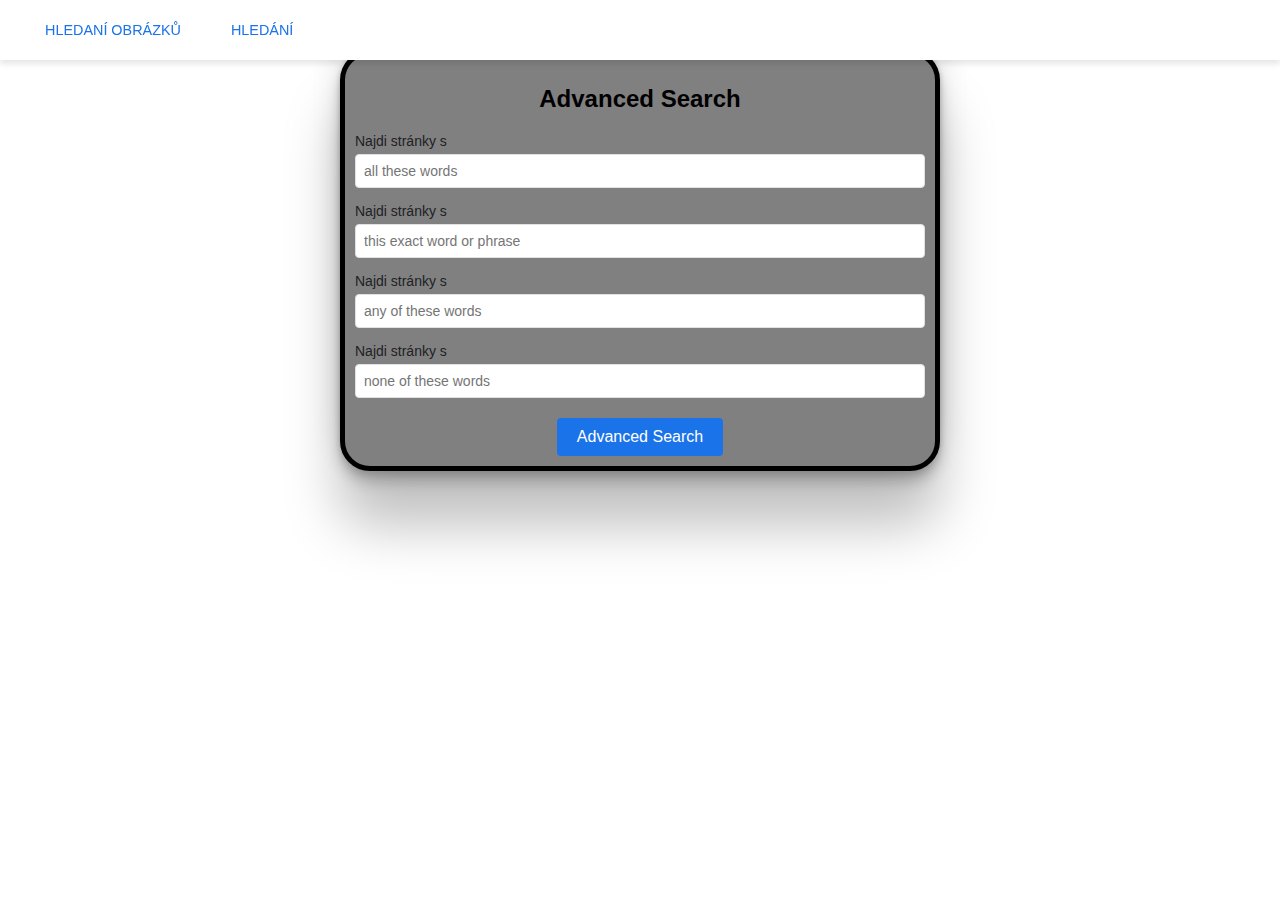
<file: adv.html>
<!DOCTYPE html>
<html lang="cs">
<head>
    <meta charset="UTF-8">
    <meta name="viewport" content="width=device-width, initial-scale=1.0">
    <title>Google Advanced Search</title>
    <link rel="stylesheet" href="styly.css">
</head>
<body>
    <nav id="navbar">
        <ul><li><a href="img.html"><i class="fa-solid fa-house"></i>Hledaní obrázků</a></li>
            <li><a href="index.html"><i class="fa-solid fa-table"></i>hledání</a></li>
        </ul>
    </nav>
    <div class="advanced-search-container">
        <h2>Advanced Search</h2>
        <form method="get" action="https://www.google.com/search">
            <label >Najdi stránky s <input type="text" name="as_q" placeholder="all these words" class="advanced-input"></label>
            <label >Najdi stránky s <input type="text" name="as_epq" placeholder="this exact word or phrase" class="advanced-input"></label>
            <label >Najdi stránky s <input type="text" name="as_oq" placeholder="any of these words" class="advanced-input"></label>
            <label >Najdi stránky s <input type="text" name="as_eq" placeholder="none of these words" class="advanced-input"></label>
            <button type="submit" class="advanced-button">Advanced Search</button>
        </form>
    </div>
</body>
</html>
</file>
<file: styly.css>
* {
    box-sizing: border-box;
}
body {
    font-family: Arial, sans-serif;
    text-align: center;
    margin: 0;
    padding: 0;
}

.top-links {
    text-align: right;
    padding: 10px;
    margin: 0 20px;
}

.top-links a {
    text-decoration: none;
    color: #1a73e8;
    margin-left: 10px;
}

.search-container, .advanced-search-container {
    border: 5px black solid;
    background-color: gray;
    color: black;
    max-width: 600px;
    margin: 100px auto;
    padding: 10px;
    border-radius: 30px;
    box-shadow: rgba(0, 0, 0, 0.25) 0px 54px 55px, rgba(0, 0, 0, 0.12) 0px -12px 30px, rgba(0, 0, 0, 0.12) 0px 4px 6px, rgba(0, 0, 0, 0.17) 0px 12px 13px, rgba(0, 0, 0, 0.09) 0px -3px 5px;
}


.logo {
    margin-bottom: 20px;
}

.search-bar, .advanced-input {
    width: 50%;
    padding: 10px;
    font-size: 16px;
    border: 1px solid blue;
    border-radius: 24px;
    outline: none;
}

.search-button, .lucky-button, .advanced-button {
    margin-top: 20px;
    padding: 10px 20px;
    font-size: 16px;
    border: none;
    border-radius: 4px;
    cursor: pointer;
}

.search-button {
    background-color: red;
    color: black;
}

.lucky-button {
    background-color: red;
    color: black;
}

.advanced-button {
    background-color: #1a73e8;
    color: white;
}

.search-button:hover, .lucky-button:hover, .advanced-button:hover {
    background-color: #e8eaed;
}

.advanced-search-container {
    border: 5px black solid;
    background-color: gray;
    color: black;
    max-width: 600px;
    margin: 100px auto;
    padding: 10px;
    border-radius: 30px;
    box-shadow: rgba(0, 0, 0, 0.25) 0px 54px 55px, rgba(0, 0, 0, 0.12) 0px -12px 30px, rgba(0, 0, 0, 0.12) 0px 4px 6px, rgba(0, 0, 0, 0.17) 0px 12px 13px, rgba(0, 0, 0, 0.09) 0px -3px 5px;
}

.visual {
    border: 5px black solid;
    background-color: gray;
    color: black;
    max-width: 600px;
    margin: 100px auto;
    padding: 10px;
    border-radius: 30px;
    box-shadow: rgba(0, 0, 0, 0.25) 0px 54px 55px, rgba(0, 0, 0, 0.12) 0px -12px 30px, rgba(0, 0, 0, 0.12) 0px 4px 6px, rgba(0, 0, 0, 0.17) 0px 12px 13px, rgba(0, 0, 0, 0.09) 0px -3px 5px;
}

.center {
    position: fixed;
}

.advanced-search-container {
    margin-top: 50px;
    width: 50%;
    margin-left: auto;
    margin-right: auto;
    text-align: left;
}

.advanced-search-container h2 {
    text-align: center;
}

form label {
    display: block;
    margin-bottom: 15px;
    font-size: 14px;
    color: #202124;
}

.advanced-input {
    width: 100%;
    padding: 8px;
    font-size: 14px;
    border: 1px solid #dfe1e5;
    border-radius: 4px;
    outline: none;
    margin-top: 5px;
}

.advanced-button {
    display: block;
    margin: 20px auto 0;
    padding: 10px 20px;
    font-size: 16
}

#navbar {
    position: fixed;
    top: 0;
    left: 0;
    width: 100%;
    background-color: white;
    display: flex;
    justify-content: space-between;
    align-items: center;
    padding: 0 20px;
    height: 60px;
    box-shadow: 0 4px 6px rgba(0, 0, 0, 0.1);
    z-index: 1000;
}

#navbar .logo {
    font-size: 1.5rem;
    font-weight: bold;
    color: #202124;
    margin: 0;
}

#navbar ul {
    display: flex;
    list-style: none;
    margin: 0;
    padding: 0;
}

#navbar ul li {
    margin: 0 10px;
}

#navbar ul li a {
    text-decoration: none;
    padding: 10px 15px;
    border-radius: 5px;
    color: #1a73e8;
    font-size: 0.9rem;
    font-weight: 500;
    text-transform: uppercase;
    transition: background-color 0.3s, color 0.3s;
}

#navbar ul li a:hover {
    background-color: #f1f3f4;
    color: #202124;
}

/* Mobilní zobrazení */
@media (max-width: 768px) {
    #navbar {
        flex-direction: column;
        align-items: flex-start;
        padding: 10px 20px;
        height: auto;
    }

    #navbar ul {
        flex-direction: column;
        width: 100%;
        margin-top: 10px;
    }

    #navbar ul li {
        width: 100%;
        text-align: left;
    }

    #navbar ul li a {
        display: block;
        width: 100%;
        padding: 10px;
    }
}
</file>
